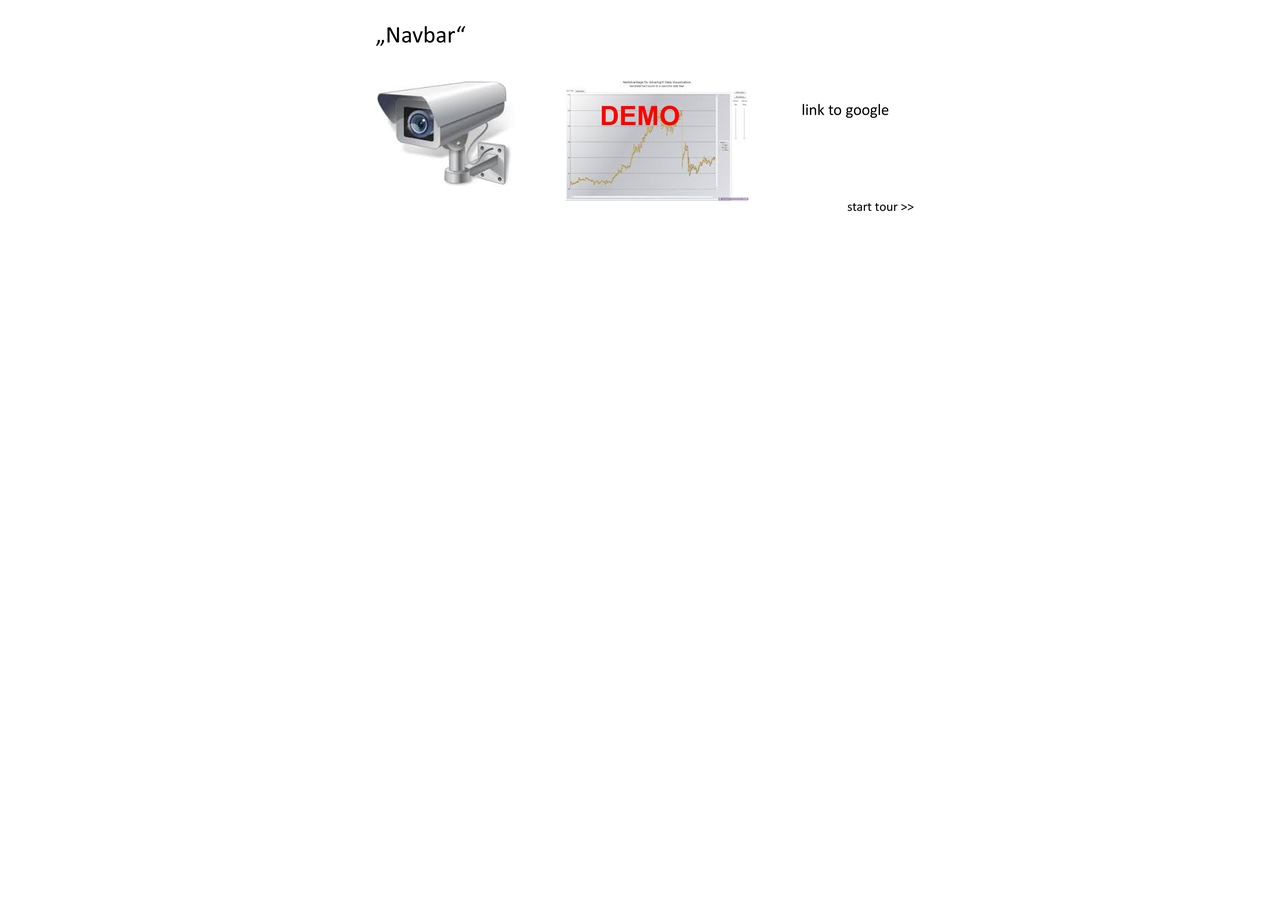
<file: public/demos/SlideShowHTML_PPTOOLS/index.HTM>
<html>
<head>
<meta http-equiv="Content-Type" content="text/html; charset=windows-1252">
<TITLE> </TITLE>
</head>
<body>
<!-- Diagnostic information -->
<!-- Template:Basic.htm PPT2HTML:11-Jul-2014 PPT:14.0/7139 Win:Windows (32-bit) 5.01 -->

<!-- This produces a clickable image map so that your PPT links are also links in HTML -->
<map name="ImageSliderContent_1411271" id="ImageSliderContent_1411271"><area shape="rect" coords="500, 187, 581, 210" href="ImageSliderContent_1411272.HTM" title="Link to: ImageSliderContent_1411272.HTM" alt="Link to: ImageSliderContent_1411272.HTM">
<area shape="rect" coords="454, 88, 558, 115" href="http://www.google.de/" title="Link to: http://www.google.de/" alt="Link to: http://www.google.de/">
<area shape="rect" coords="225, 72, 408, 192" href="http://www.infragistics.com/community/blogs/kiril_matev/archive/2010/05/13/setting-up-a-fast-chart-to-handle-real-time-data-feeds-and-large-data-sets-in-silverlight.aspx" title="https://encrypted-tbn1.gstatic.com/images?q=tbn:ANd9GcQ6jxZumIt0i3pvsdSNTTzrYXeFoNQahtFQxYA2_dO5HsgrskZyPA" alt="https://encrypted-tbn1.gstatic.com/images?q=tbn:ANd9GcQ6jxZumIt0i3pvsdSNTTzrYXeFoNQahtFQxYA2_dO5HsgrskZyPA">
<area shape="rect" coords="37, 55, 174, 192" href="https://www.google.de/search?q=webcam&espv=2&biw=1280&bih=631&source=lnms&tbm=isch&sa=X&ei=U5utVMSiLIut7AaOqYHgDw&ved=0CAkQ_AUoBA" title="https://encrypted-tbn3.gstatic.com/images?q=tbn:ANd9GcRaX_Fbxh0qaVHy3p1ca20zdGz7FBjfp6H7QLyjwP-oskRgR5uK" alt="https://encrypted-tbn3.gstatic.com/images?q=tbn:ANd9GcRaX_Fbxh0qaVHy3p1ca20zdGz7FBjfp6H7QLyjwP-oskRgR5uK">


</map>

<!-- This produces an image of the slide -->
<CENTER><IMG SRC="ImageSliderContent_1411271.JPG" usemap="#ImageSliderContent_1411271" WIDTH=600 BORDER="NO"></CENTER><BR />

</body>
</html>
</file>
